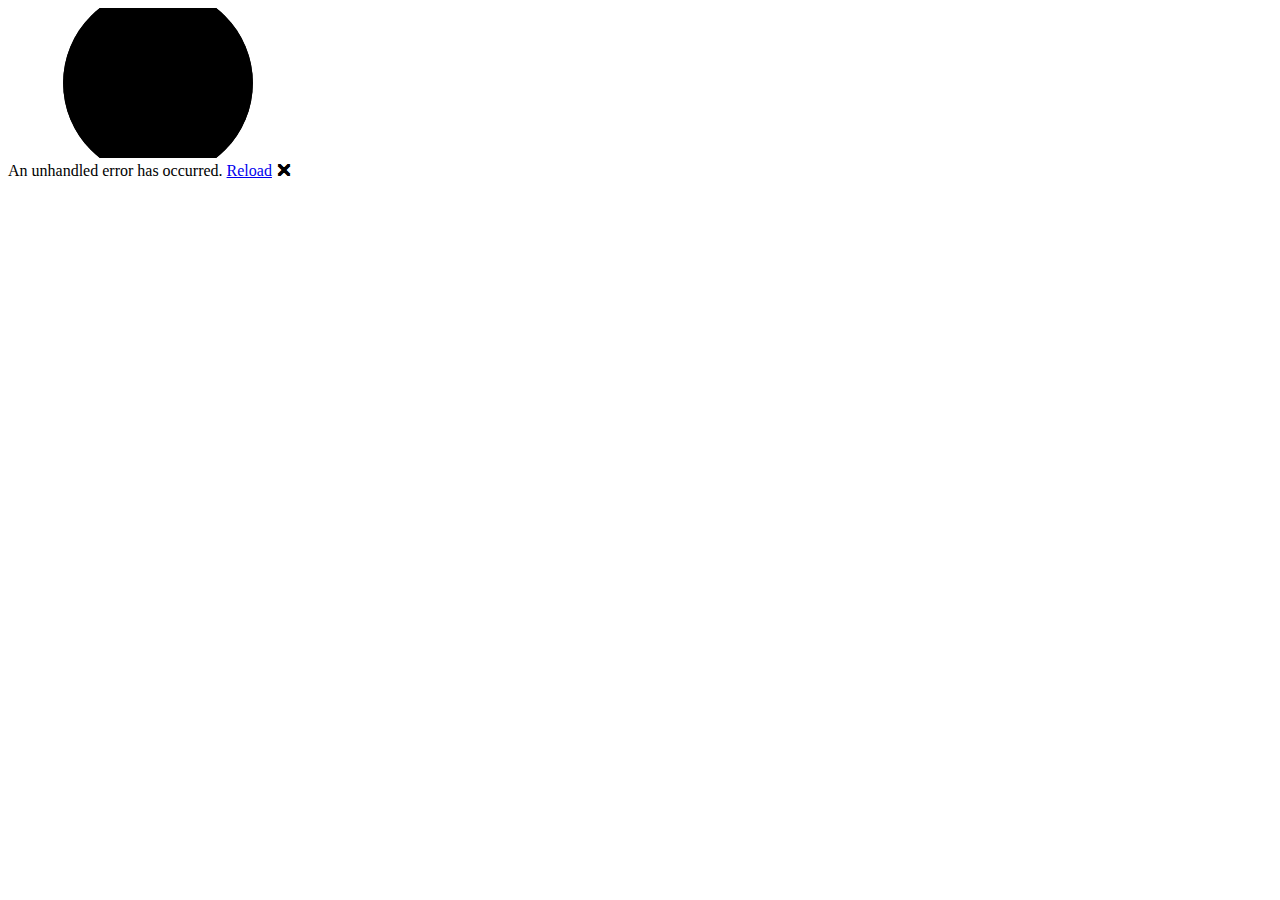
<file: wwwroot/index.html>
<!DOCTYPE html>
<html lang="en">

<head>
    <meta charset="utf-8" />
    <meta name="viewport" content="width=device-width, initial-scale=1.0" />
    <title>gafe_portifolio</title>
    <base href="https://gaferamos.github.io/Portfolio/" />
    <link rel="stylesheet" href="lib/bootstrap/dist/css/bootstrap.min.css" />
    <link rel="stylesheet" href="css/app.css" />
    <link rel="icon" type="image/png" href="favicon.png" />
    <link href="gafe_portifolio.styles.css" rel="stylesheet" />
</head>

<body>
    <div id="app">
        <svg class="loading-progress">
            <circle r="40%" cx="50%" cy="50%" />
            <circle r="40%" cx="50%" cy="50%" />
        </svg>
        <div class="loading-progress-text"></div>
    </div>

    <div id="blazor-error-ui">
        An unhandled error has occurred.
        <a href="." class="reload">Reload</a>
        <span class="dismiss">🗙</span>
    </div>
    <script src="_framework/blazor.webassembly.js"></script>
</body>

</html>
</file>
<file: wwwroot/css/app.css>
html,
body {
    font-family: 'Helvetica Neue', Helvetica, Arial, sans-serif;
}

/*body {
    background-image: url('/Portfolio/images/pixobg.jpg');
    background-size: cover;*/
    /* cobre toda a tela */
    /*background-position: center;
    background-attachment: fixed;*/
    /* centraliza a imagem */
    /*background-repeat: no-repeat;*/
    /* n�o repete a imagem */
    /*height: 100vh;*/
    /* garante altura total da tela */
    /*margin: 0;
    overflow-y: auto;
}*/

.bg {
    position: fixed;
    top: 0;
    left: 0;
    width: 100%;
    /* Fallbacks para navegadores diferentes */
    min-height: 100vh; /* funciona em PCs e browsers antigos */
    height: 100dvh; /* corrige em navegadores modernos (Chrome/Edge/Firefox/Safari novos) */
    height: -webkit-fill-available; /* corrige em alguns iOS antigos */

    background-image: url('/Portfolio/images/pixobg.jpg');
    background-size: cover;
    background-position: center;
    background-repeat: no-repeat;
    z-index: -1;
}



h1:focus {
    outline: none;
}

a,
.btn-link {
    color: #0071c1;
}

.btn-primary {
    color: #fff;
    background-color: #1b6ec2;
    border-color: #1861ac;
}

.btn:focus,
.btn:active:focus,
.btn-link.nav-link:focus,
.form-control:focus,
.form-check-input:focus {
    box-shadow: 0 0 0 0.1rem white, 0 0 0 0.25rem #258cfb;
}

.content {
    padding-top: 1.1rem;
}

.valid.modified:not([type=checkbox]) {
    outline: 1px solid #26b050;
}

.invalid {
    outline: 1px solid red;
}

.validation-message {
    color: red;
}

#blazor-error-ui {
    background: lightyellow;
    bottom: 0;
    box-shadow: 0 -1px 2px rgba(0, 0, 0, 0.2);
    display: none;
    left: 0;
    padding: 0.6rem 1.25rem 0.7rem 1.25rem;
    position: fixed;
    width: 100%;
    z-index: 1000;
}

    #blazor-error-ui .dismiss {
        cursor: pointer;
        position: absolute;
        right: 0.75rem;
        top: 0.5rem;
    }

.blazor-error-boundary {
    background: url([data-uri]) no-repeat 1rem/1.8rem, #b32121;
    padding: 1rem 1rem 1rem 3.7rem;
    color: white;
}

    .blazor-error-boundary::after {
        content: "An error has occurred."
    }

.loading-progress {
    position: relative;
    display: block;
    width: 8rem;
    height: 8rem;
    margin: 20vh auto 1rem auto;
}

    .loading-progress circle {
        fill: none;
        stroke: #e0e0e0;
        stroke-width: 0.6rem;
        transform-origin: 50% 50%;
        transform: rotate(-90deg);
    }

        .loading-progress circle:last-child {
            stroke: #1b6ec2;
            stroke-dasharray: calc(3.141 * var(--blazor-load-percentage, 0%) * 0.8), 500%;
            transition: stroke-dasharray 0.05s ease-in-out;
        }

.loading-progress-text {
    position: absolute;
    text-align: center;
    font-weight: bold;
    inset: calc(20vh + 3.25rem) 0 auto 0.2rem;
}

    .loading-progress-text:after {
        content: var(--blazor-load-percentage-text, "Loading");
    }

code {
    color: #c02d76;
}
</file>
